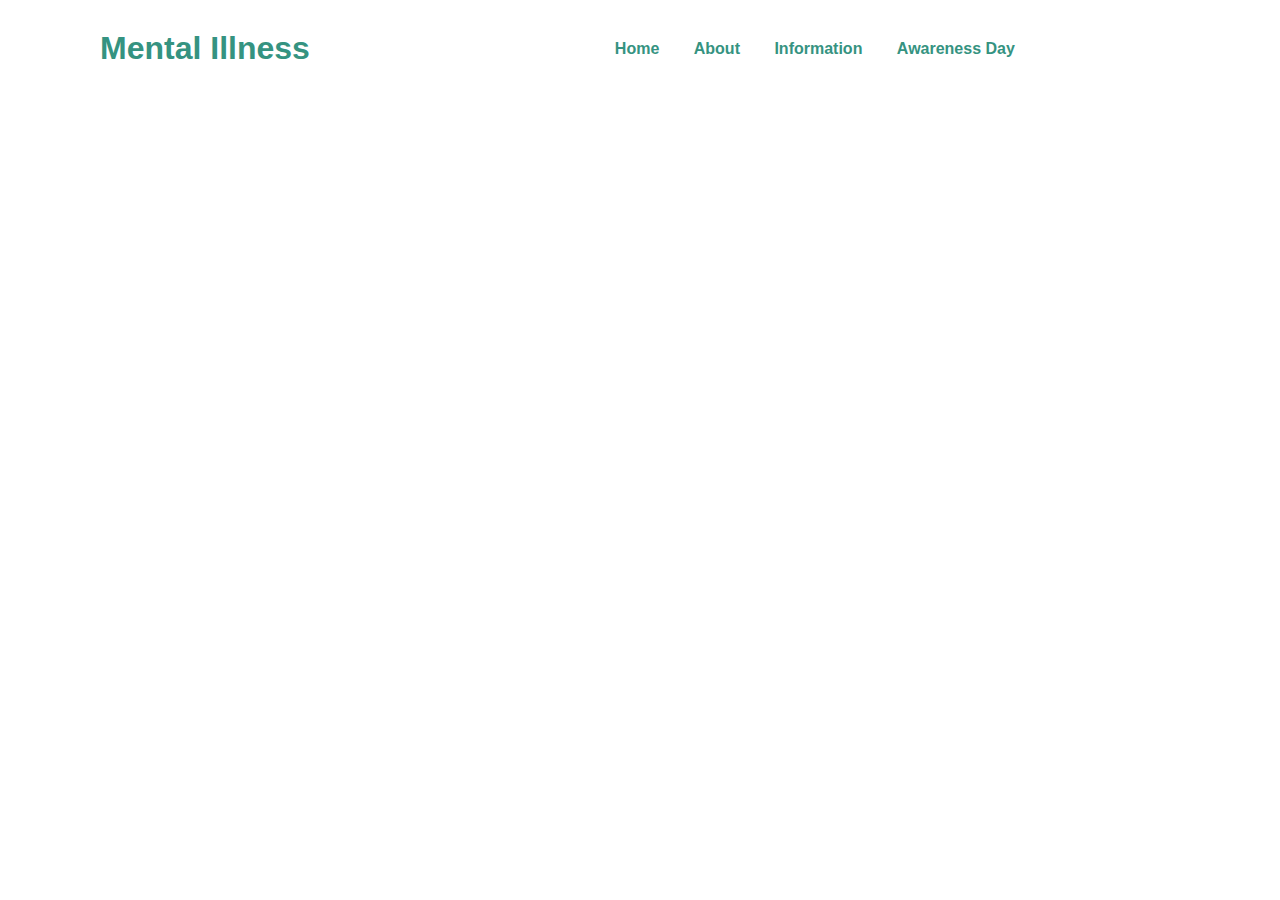
<file: index.html>
<!DOCTYPE html>
<html>
<head>
	<meta charset="utf-8">
	<meta name="viewport" content="width=device-width, initial-scale=1">
	<title> mental health</title>
	<link rel="stylesheet" type="text/css" href="style4.css">
</head>
<body>
	<header>
		<h2 class="logo">Mental Illness</h2>
		<nav class="navigation">
			<a href="#" class="active">Home</a>
			<a href="about.html">About</a>
			<a href="information.html">Information</a>
			<a href="https://www.pacehospital.com/world-health-days">Awareness Day</a>
			


			
		</nav>
	</header>
	<section class="parallax">
		<h2 id="text">MENTAL ILLNESS</h2>
		
	</section>

</body>
</html>
</file>
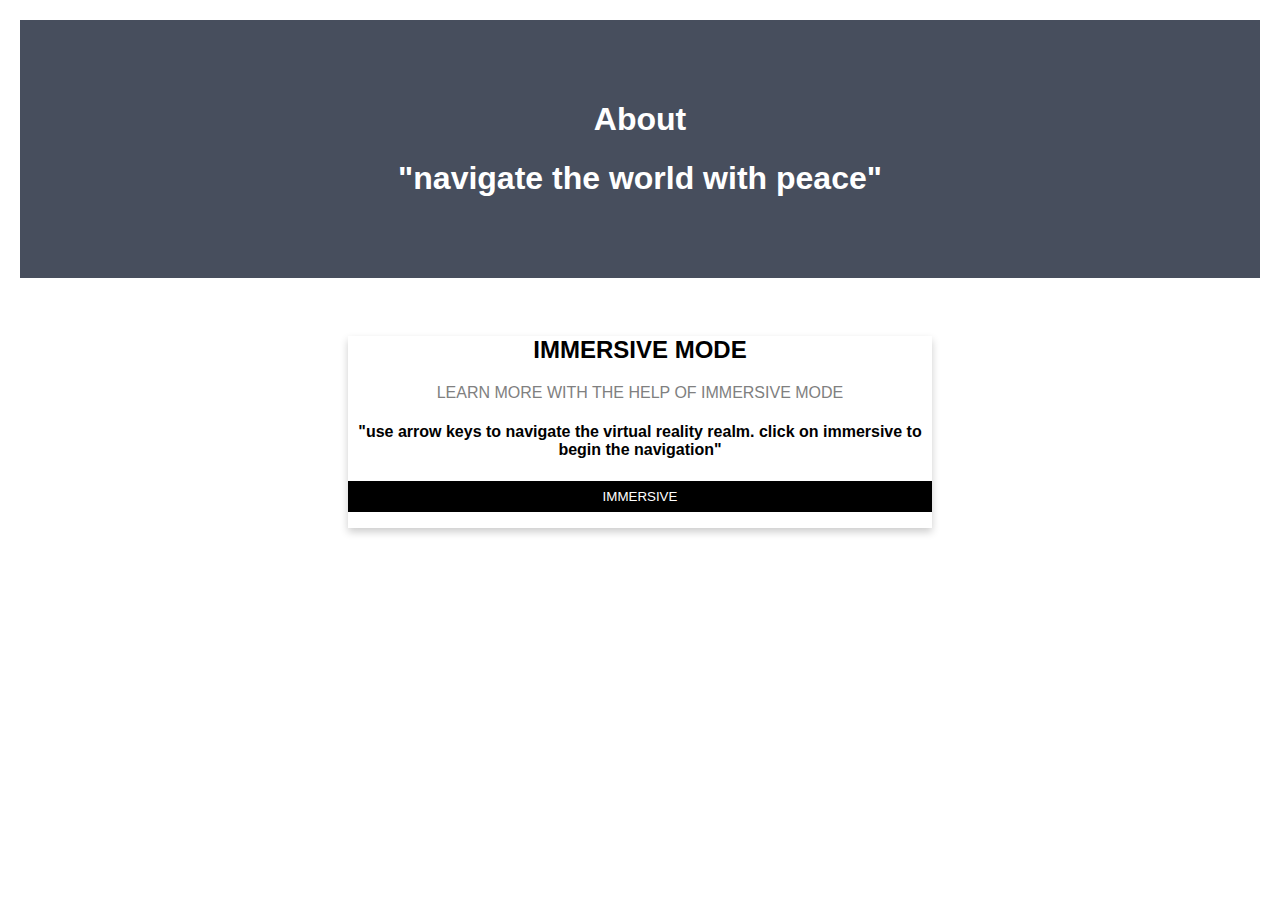
<file: about.html>
<!DOCTYPE html>
<html>
<head>
  <meta charset="utf-8">
  <meta name="viewport" content="width=device-width, initial-scale=1">
  <title></title>
  <link rel="stylesheet" type="text/css" href="style5.css">
</head>
<body>
 <div class="about-section">
  <h1>About</h1>
  <h1> "navigate the world with peace" </h1>
  
</div>

<h2 style="text-align:center"></h2>
<br>


<center>
<div class="row">
  <div class="column">
    <div class="card">
      <div class="container">
        <h2>IMMERSIVE MODE</h2>
        <p class="title">LEARN MORE WITH THE HELP OF IMMERSIVE MODE</p>
        <h4> "use arrow keys to navigate the virtual reality realm. click on immersive to begin the navigation"</h4>
        <p></p>
        <p><button class="button" onclick=
          "window.location.href = 'immersive/index.html';"
                  >IMMERSIVE</button></p>
      </div>
    </div>
  </div>
  </center>


  

</body>
</html>
</file>
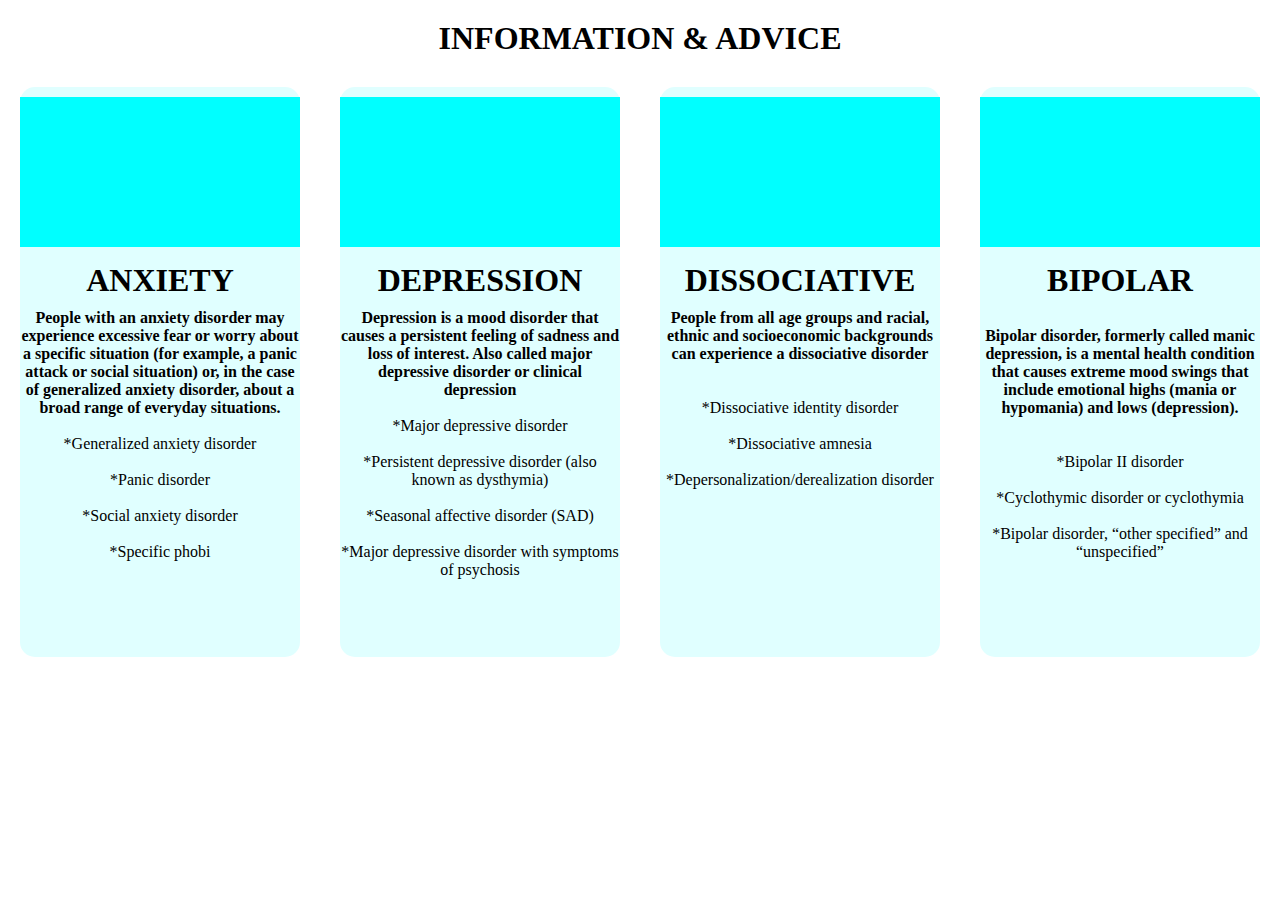
<file: information.html>
<!DOCTYPE html>
<html>
<head>
  <meta charset="utf-8">
  <meta name="viewport" content="width=device-width, initial-scale=1">
  <title></title>
  <link rel="stylesheet" type="text/css" href="info.css">
</head>
<body>
  <center>
    <h1>INFORMATION & ADVICE</h1>
  </center>
  
  <section class="container">
    <div class="card">
      <div class="card-image car-1"></div>
      <center>
        <h1>ANXIETY</h1>
        <h3>
          <h4>People with an anxiety disorder may experience excessive fear or worry about a specific situation (for example, a panic attack or social situation) or, in the case of generalized anxiety disorder, about a broad range of everyday situations.</h4><br>

*Generalized anxiety disorder<br><br> 
*Panic disorder<br><br>
*Social anxiety disorder<br><br>
*Specific phobi</h3>
        </center>
      
    </div>
     <div class="card">
      <div class="card-image car-2"></div>
      <center>
        <h1>DEPRESSION</h1>

        <h3>
          <h4>Depression is a mood disorder that causes a persistent feeling of sadness and loss of interest. Also called major depressive disorder or clinical depression</h4><br>

*Major depressive disorder<br><br>
*Persistent depressive disorder (also known as dysthymia)<br><br>
*Seasonal affective disorder (SAD)<br><br>
*Major depressive disorder with symptoms of psychosis<br><br>

      </center>
      
      
    </div>
     <div class="card">
      <div class="card-image car-3"></div>
      <center>
        <h1>DISSOCIATIVE</h1>
        <h3>
          <h4>People from all age groups and racial, ethnic and socioeconomic backgrounds can experience a dissociative disorder</h4><br><br>
          *Dissociative identity disorder<br><br>
*Dissociative amnesia<br><br>
*Depersonalization/derealization disorder<br><br>
        </h3>
        </center>
      
    </div>
     <div class="card">
      <div class="card-image car-4"></div>
      <center>
        <h1>BIPOLAR</h1><br>
        <h3>
          <h4>Bipolar disorder, formerly called manic depression, is a mental health condition that causes extreme mood swings that include emotional highs (mania or hypomania) and lows (depression).</h4><br

*Bipolar I disorder<br><br>
*Bipolar II disorder <br><br>
*Cyclothymic disorder or cyclothymia<br><br>
*Bipolar disorder, “other specified” and “unspecified”<br></h3>
        </center>    
  </section>

</body>
</html>
</file>
<file: style4.css>
*{
	margin: 0;
	padding: 0;
	box-sizing: border-box;
	font-family: poppins,sans-serif;
}
body{
	background: #f9f9f9;
	min-height: 100vh;
	overflow-x: hidden;
	background: url("https://static.vecteezy.com/system/resources/previews/000/412/244/original/mental-health-and-disorder-illustration-vector.jpg") no-repeat;
	background-size: cover;
	
	background-position: center;

}
header{
	position: absolute;
	top: 0;
	left: 0;
	width: 100%;
	padding: 30px 100px;
	display: flex;
	justify-content: flex-start;
	align-items: center;
	z-index: 100;
	background: #fff;

}
.logo{
	font-size: 2em;
	color: #359381;
	pointer-events: none;
	margin-right: 290px;

}
.navigation a{
	text-decoration: none;
	color: #359381;
	padding: 6px 15px;
	border-radius: 20px;
	margin: 5 25px;
	font-weight: 750;

}
.navigation a:hover{
	background: #359381;
	color: #fff;
}
</file>
<file: style5.css>
body {
	font-family: Arial, Helvetica, sans-serif;
	margin: 20px;
  }
  
  html {
	box-sizing: border-box;
  }
  
  *, *:before, *:after {
	box-sizing: inherit;
  }
  
  .column {
	margin: 20px;
	float: centre;
	width: 600px;
	height: 50.9px;
	margin-top: 20px;
	
	padding: 2 1px;
  }
  
  .card {
	box-shadow: 0 4px 8px 0 rgba(0, 0, 0, 0.2);
	margin: 8px;
  }
  
  .about-section {
	padding: 60px;
	text-align: center;
	background-color: #474e5d;
	color: white;
  }
  
  .container {
	padding: 12 18px;
  }
  
  .container::after, .row::after {
  
	content: "";
	clear: both;
	display: flex;
  }
  
  .title {
	color: grey;
  }
  
  .button {
	border: none;
	outline: 0;
	display: inline-block;
	padding: 8px;
	color: white;
	background-color: #000;
	text-align: center;
	cursor: pointer;
	width: 100%;
	height: 50%;
  }
  
  .button:hover {
	background-color: #555;
  }
  
  @media screen and (max-width: 650px) {
	.column {
	  width: 100%;
	  
	  display: block;
	}
  }
</file>
<file: info.css>
* {
	box-sizing: border-box;
	padding: 0;
	margin: 0;
	margin-top: 10px;
  
  }
  body {
	background: repeating-conic-gradient(27,27,27);
  }
  .container{
	display: flex;
	justify-content: center;
  }
  .card {
	background: lightcyan;
	width: 320px;
	height: 570px;
	margin: 20px;
	border-radius: 15px;
  }
  .card-image{
	background-color: aqua;
	height: 150px;
	margin-bottom: 15px;
	background-size: cover;
  }
  
  .car-1 {
	background-image: url('http://dattmedi.com/blog/wp-content/uploads/2020/05/Anxiety-Disorders.jpeg');
  }
  
  .car-2{
	background-image: url('https://tse1.mm.bing.net/th?id=OIP.TX7T3eNbpIxFV4SWfWnS6gHaEy&pid=Api&P=0&h=180');
  }
  .car-3{
	background-image: url('https://tse4.mm.bing.net/th?id=OIP.Votgs-QeOGJvEcJD0VYs9wHaDt&pid=Api&P=0&h=180');
  }
  .car-4{
	background-image: url('https://tse3.mm.bing.net/th?id=OIF.IHgmpvJK8JVMShuvbKpqPQ&pid=Api&P=0&h=180');
  }
</file>
